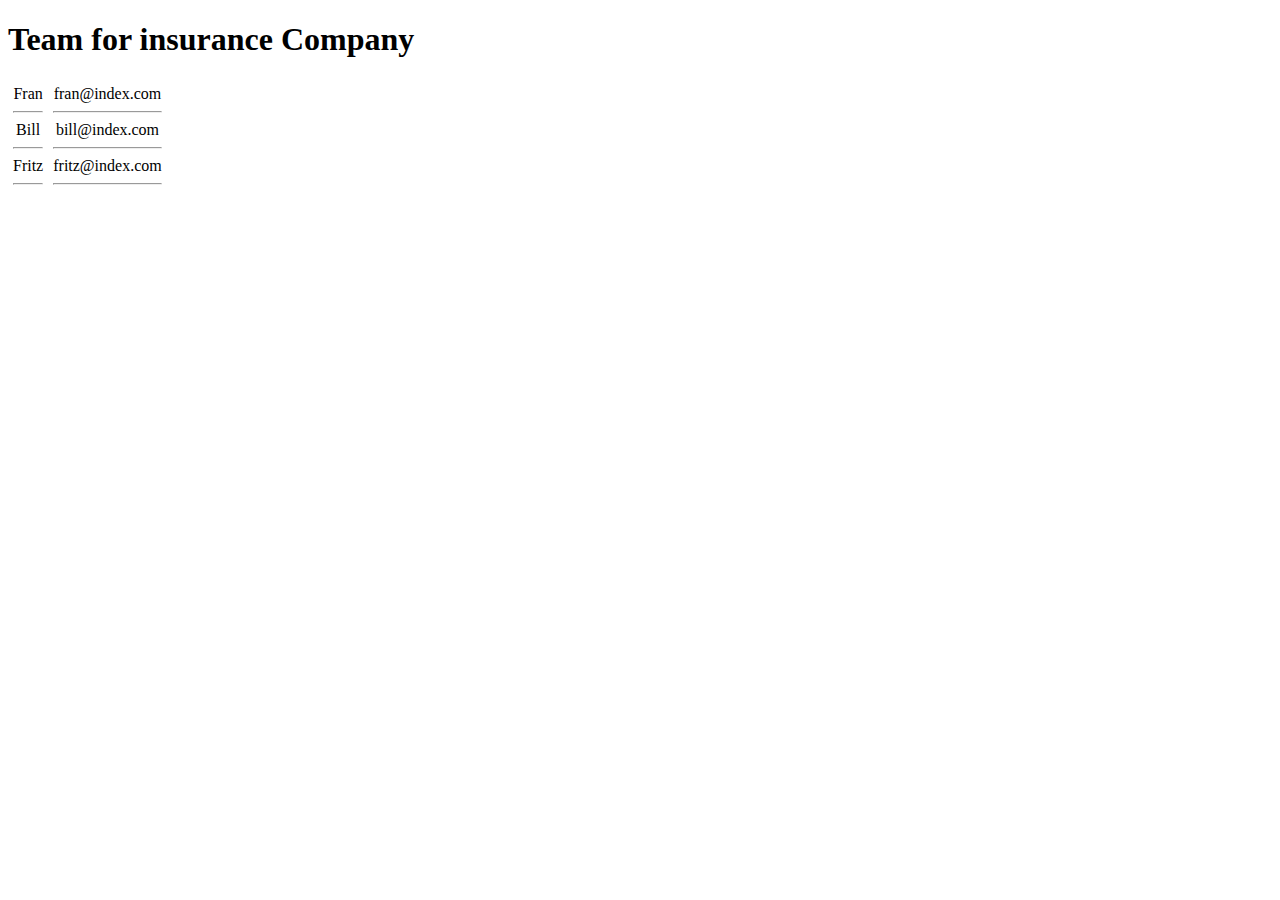
<file: Team.html>
<!DOCTYPE html>
<html>
<head>
	<meta charset="utf-8">
	<meta http-equiv="X-UA-Compatible" content="IE=edge">
	<title>Employee Data Management</title>
	<link rel="stylesheet" href="">
	<style>
	.wrapper{
		display: flex;
		flex-direction: row;
	}
	#section{
	}
	.wrapper div{
		margin: 5px;
		text-align: center;
	}

	</style>
</head>
	<body>
		<h1>Team for insurance Company</h1>
		<div class ="wrapper">	
		<div id="ids"></div>
		<div id ="firstname"></div>
		

	<script src="data.json"></script>

	<script>
		
		for (i = 0; i < teamMembers.length; i++){
         
		var eldisplay = teamMembers[i];

		document.getElementById("ids").innerHTML += eldisplay.name + "<br>" + "<hr>";
		
		document.getElementById("firstname").innerHTML += eldisplay.email + "<br>" + "<hr>";

		
		
		
	}
	</script>
	</body>
</html>
</file>
